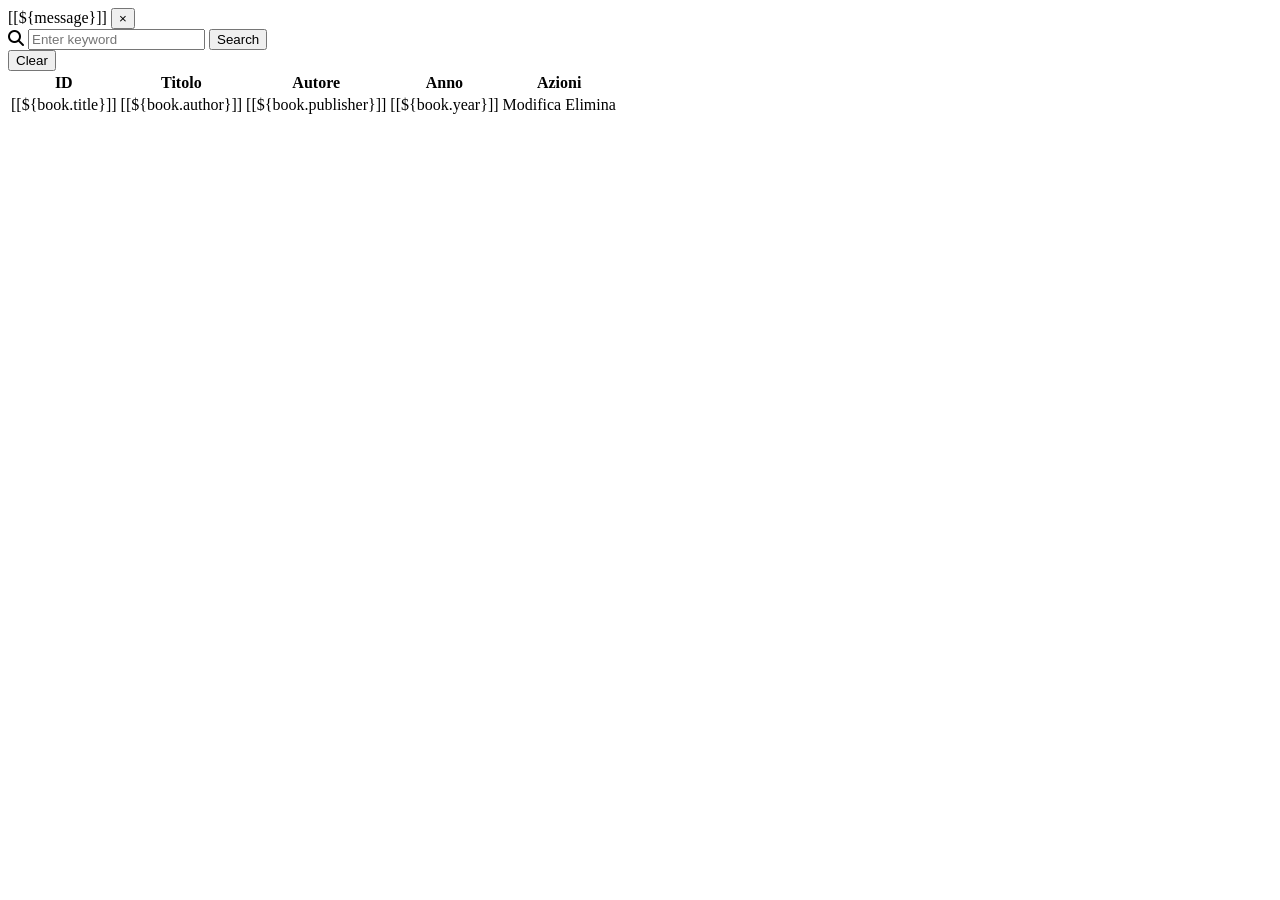
<file: src/main/resources/templates/index.html>
<!DOCTYPE html>
<html xmlns:th="http://www.thymeleaf.org">
<head>
  <meta charset="UTF-8">
  <title>Lista Libri</title>
  <link rel="stylesheet" type="text/css" th:href="@{/webjars/bootstrap/css/bootstrap.min.css}" />
  <link rel="stylesheet" type="text/css" th:href="@{/css/style.css}" />
  <link rel="stylesheet" href="https://cdnjs.cloudflare.com/ajax/libs/font-awesome/6.2.0/css/all.min.css"
        integrity="sha512-xh6O/CkQoPOWDdYTDqeRdPCVd1SpvCA9XXcUnZS2FmJNp1coAFzvtCN9BmamE+4aHK8yyUHUSCcJHgXloTyT2A=="
        crossorigin="anonymous" referrerpolicy="no-referrer" />
  <script type="text/javascript" th:src="@{/webjars/jquery/jquery.min.js}"></script>
  <script type="text/javascript" th:src="@{/webjars/bootstrap/js/bootstrap.min.js}"></script>
  <link href="https://cdn.datatables.net/1.13.4/css/jquery.dataTables.css" rel="stylesheet">
  <script src="https://cdn.datatables.net/1.13.4/js/jquery.dataTables.js"></script>
</head>
<body>
<nav th:replace="fragments/_header :: header"></nav>

<div class="container-fluid col-lg-8 col-lg-offset-2">

  <div th:if="${message != null}" class="alert alert-success alert-dismissible fade show text-center message"
       role="alert">
    [[${message}]]
    <button type="button" class="close btn-sm" data-dismiss="alert" aria-label="Close">
      <span aria-hidden="true">&times;</span>
    </button>
  </div>

  <div class="my-3">
    <form th:action="@{/books}">
      <div class="row d-flex">
        <div class="col-md-6 mt-2">
          <div class="search">
            <i class="fa fa-search"></i>
            <input id="keyword" type="search" name="keyword" th:value="${keyword}" class="form-control"
                   placeholder="Enter keyword">
            <button type="submit" class="btn btn-secondary">Search</button>
          </div>
        </div>
        <div class="col-md-6 mt-2">
          <button id="btnClear" class="btn btn-info">Clear</button>
        </div>
      </div>
    </form>
  </div>
  <table class="table table-hover table-responsive-xl" id="bookTable">
    <thead class="thead-light">
  <tr>
    <th>ID</th>
    <th>Titolo</th>
    <th>Autore</th>
    <th>Anno</th>
    <th>Azioni</th>
  </tr>
  </thead>
  <tbody>
  <tr th:each="book : ${books}">
    <td>[[${book.title}]]</td>
    <td>[[${book.author}]]</td>
    <td>[[${book.publisher}]]</td>
    <td>
      [[${book.year}]]
    <td>
      <a th:href="@{/books/edit/{id}(id=${book.id})}">Modifica</a>
      <a th:href="@{/books/delete/{id}(id=${book.id})}">Elimina</a>
    </td>
  </tr>
  </tbody>
</table>

<script>
  $(document).ready(function() {
      $('#bookTable').DataTable();
  });
</script>
</body>
</html>
</file>
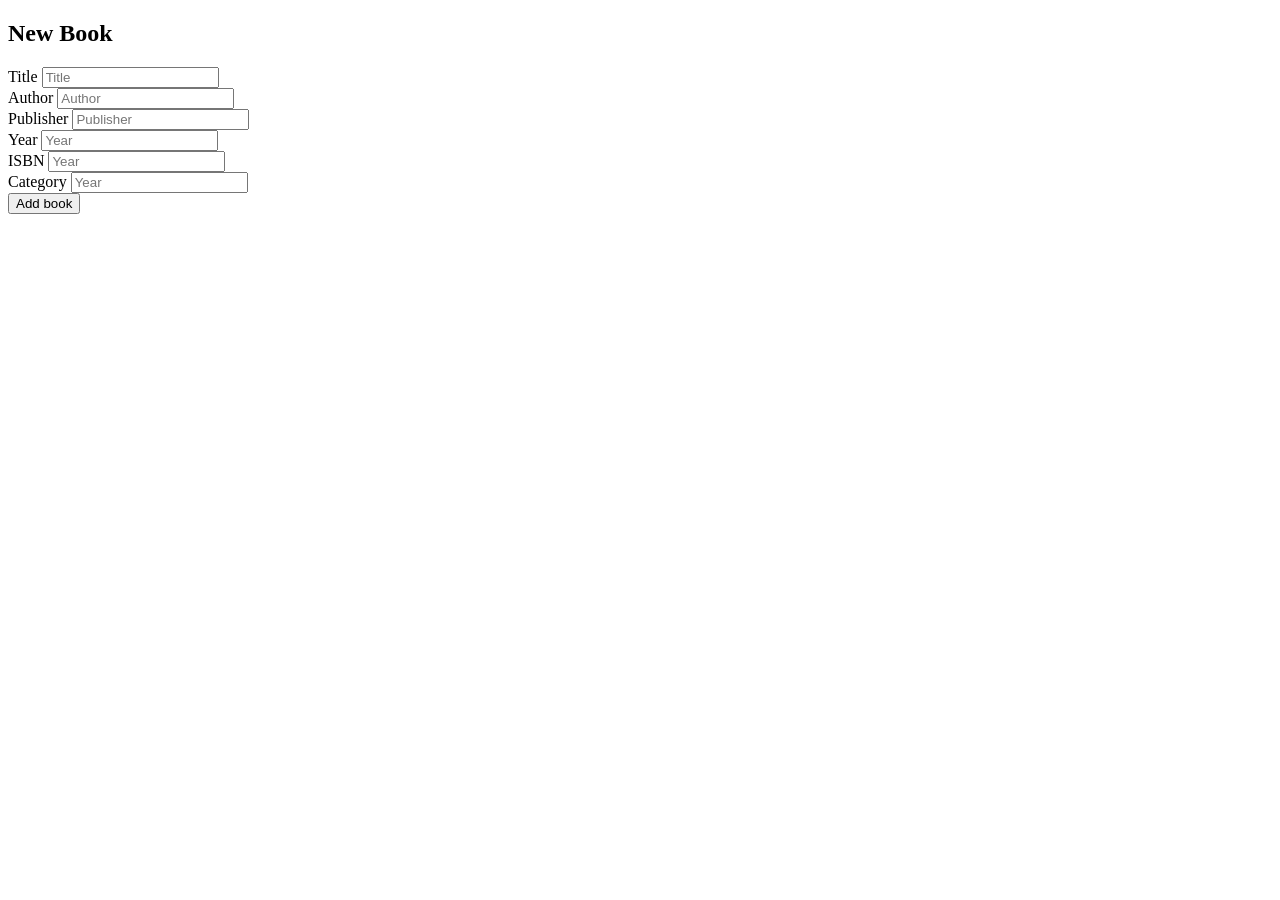
<file: src/main/resources/templates/addBook.html>
<!DOCTYPE html>
<html xmlns:th="http://www.thymeleaf.org">
<head>
  <meta http-equiv="Content-Type" content="text/html; charset=UTF-8" />
  <meta name="viewport" content="width=device-width,initial-scale=1.0,minimum-scale=1.0" />
  <title>Libreriamo</title>

  <link rel="stylesheet" type="text/css" th:href="@{/webjars/bootstrap/css/bootstrap.min.css}" />
  <link rel="stylesheet" type="text/css" th:href="@{/css/style.css}" />
  <link rel="stylesheet" href="https://cdnjs.cloudflare.com/ajax/libs/font-awesome/6.2.0/css/all.min.css"
    integrity="sha512-xh6O/CkQoPOWDdYTDqeRdPCVd1SpvCA9XXcUnZS2FmJNp1coAFzvtCN9BmamE+4aHK8yyUHUSCcJHgXloTyT2A=="
    crossorigin="anonymous" referrerpolicy="no-referrer" />
  <script type="text/javascript" th:src="@{/webjars/jquery/jquery.min.js}"></script>
  <script type="text/javascript" th:src="@{/webjars/bootstrap/js/bootstrap.min.js}"></script>
</head>
<body>
      <div th:replace="fragments/header :: header"></div>
	<div class="container my-5">
		<h2 class="mb-5">New Book</h2>
		<div class="row">
			<div class="col-md-12">
				<form action="#" th:action="@{/books/addbook}" th:object="${book}"
					method="post">
					<div class="row">

						<input type="hidden" th:field="*{id}" />
						<div class="form-group col-md-6">
							<label for="title" class="col-form-label">Title</label> <input
								type="text" th:field="*{title}" class="form-control" id="title"
								placeholder="Title"> <span
								th:if="${#fields.hasErrors('title')}" th:errors="*{title}"
								class="text-danger"></span>
						</div>
						<div class="form-group col-md-6">
							<label for="author" class="col-form-label">Author</label> <input
								type="text" th:field="*{author}" class="form-control"
								id="author" placeholder="Author"> <span
								th:if="${#fields.hasErrors('author')}" th:errors="*{email}"
								class="text-danger"></span>
						</div>
						<div class="form-group col-md-6">
							<label for="title" class="col-form-label">Publisher</label> <input
								type="text" th:field="*{publisher}" class="form-control"
								id="publisher" placeholder="Publisher"> <span
								th:if="${#fields.hasErrors('publisher')}" th:errors="*{title}"
								class="text-danger"></span>
						</div>
						<div class="form-group col-md-6">
							<label for="title" class="col-form-label">Year</label> <input
								type="text" th:field="*{year}" class="form-control" id="year"
								placeholder="Year"> <span
								th:if="${#fields.hasErrors('year')}" th:errors="*{year}"
								class="text-danger"></span>
						</div>
						<div class="form-group col-md-6">
							<label for="title" class="col-form-label">ISBN</label> <input
								type="text" th:field="*{year}" class="form-control" id="year"
								placeholder="Year"> <span
								th:if="${#fields.hasErrors('year')}" th:errors="*{year}"
								class="text-danger"></span>
						</div>
						<div class="form-group col-md-6">
							<label for="title" class="col-form-label">Category</label> <input
								type="text" th:field="*{year}" class="form-control" id="year"
								placeholder="Year"> <span
								th:if="${#fields.hasErrors('year')}" th:errors="*{year}"
								class="text-danger"></span>
						</div>
					</div>
					<div class="row">
						<div class="col-md-6 mt-5">
							<input type="submit" class="btn btn-primary" value="Add book">
						</div>
					</div>
				</form>
			</div>
		</div>
	</div>
	      <div th:replace="fragments/footer :: footer"></div>
	
</body>
</html>
</file>
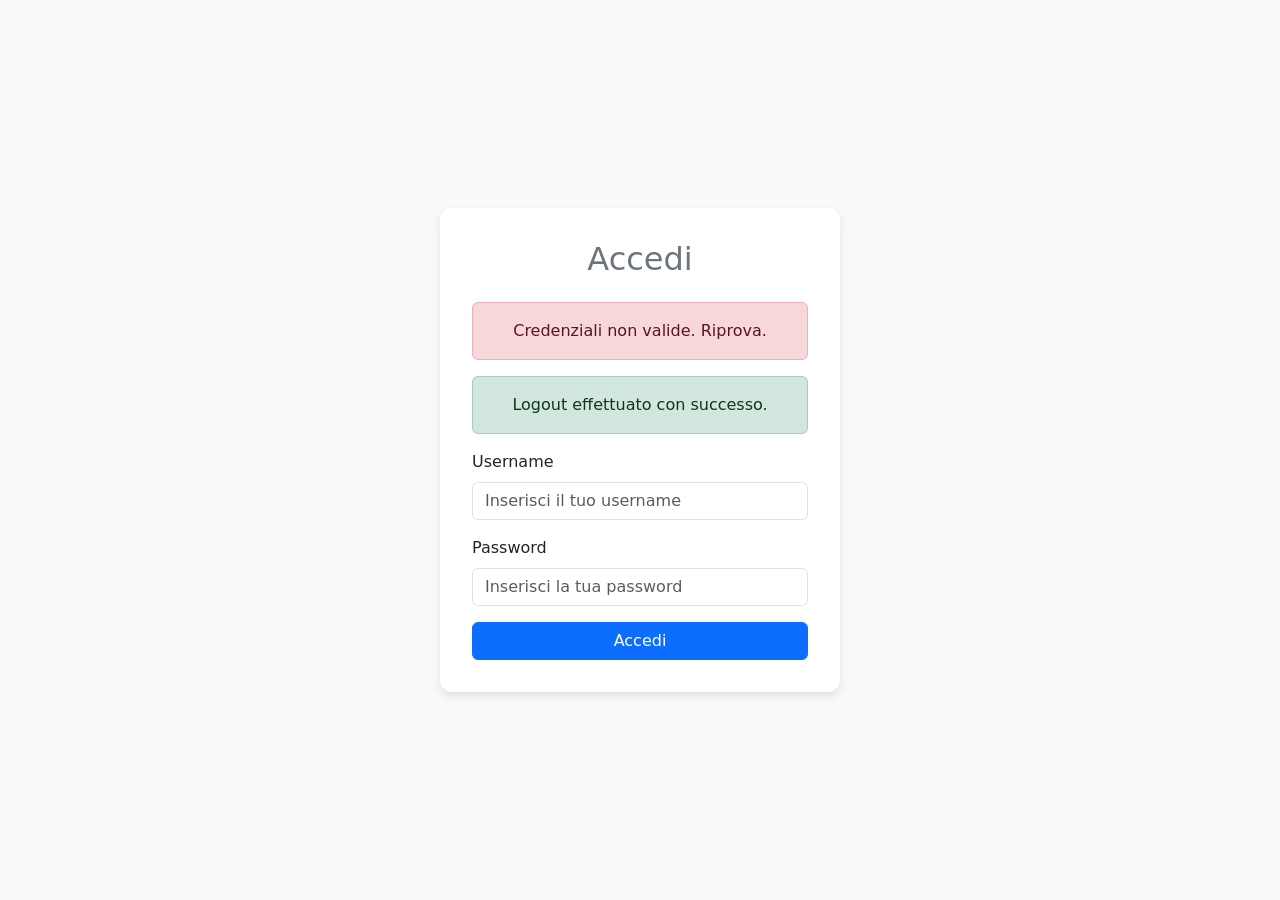
<file: src/main/resources/templates/login.html>
<!DOCTYPE html>
<html xmlns:th="http://www.thymeleaf.org">

<head>
    <meta charset="UTF-8">
    <title>Login</title>
    <link rel="icon" href="/favicon.ico" type="image/x-icon">
    <!-- Bootstrap CSS -->
    <link href="https://cdn.jsdelivr.net/npm/bootstrap@5.3.0/dist/css/bootstrap.min.css" rel="stylesheet">
    <style>
        html, body {
            height: 100%;
        }

        .login-container {
            min-height: 100vh; /* Altezza minima per centratura verticale */
            display: flex;
            justify-content: center; /* Centra orizzontalmente */
            align-items: center; /* Centra verticalmente */
            background-color: #f8f9fa; /* Sfondo chiaro */
        }

        .login-card {
            max-width: 400px; /* Limita la larghezza del form */
            width: 100%;
            padding: 2rem;
            border-radius: 12px;
            box-shadow: 0 4px 8px rgba(0, 0, 0, 0.1);
        }

    </style>
</head>

<body>
<div class="login-container">
    <div class="login-card bg-white">
        <h2 class="text-center mb-4 text-secondary">Accedi</h2>

        <!-- Messaggio di errore -->
        <div th:if="${param.error}" class="alert alert-danger text-center" role="alert">
            Credenziali non valide. Riprova.
        </div>

        <!-- Messaggio di logout -->
        <div th:if="${param.logout}" class="alert alert-success text-center" role="alert">
            Logout effettuato con successo.
        </div>

        <!-- Form di login -->
        <form th:action="@{/login}" method="post">
            <div class="mb-3">
                <label for="username" class="form-label">Username</label>
                <input type="text" id="username" name="username" class="form-control" placeholder="Inserisci il tuo username" required>
            </div>

            <div class="mb-3">
                <label for="password" class="form-label">Password</label>
                <input type="password" id="password" name="password" class="form-control" placeholder="Inserisci la tua password" required>
            </div>

            <button type="submit" class="btn btn-primary w-100">Accedi</button>
        </form>

    </div>
</div>

<!-- Bootstrap JS (opzionale se non usi funzioni JS di Bootstrap) -->
<script src="https://cdn.jsdelivr.net/npm/bootstrap@5.3.0/dist/js/bootstrap.bundle.min.js"></script>
</body>

</html>
</file>
